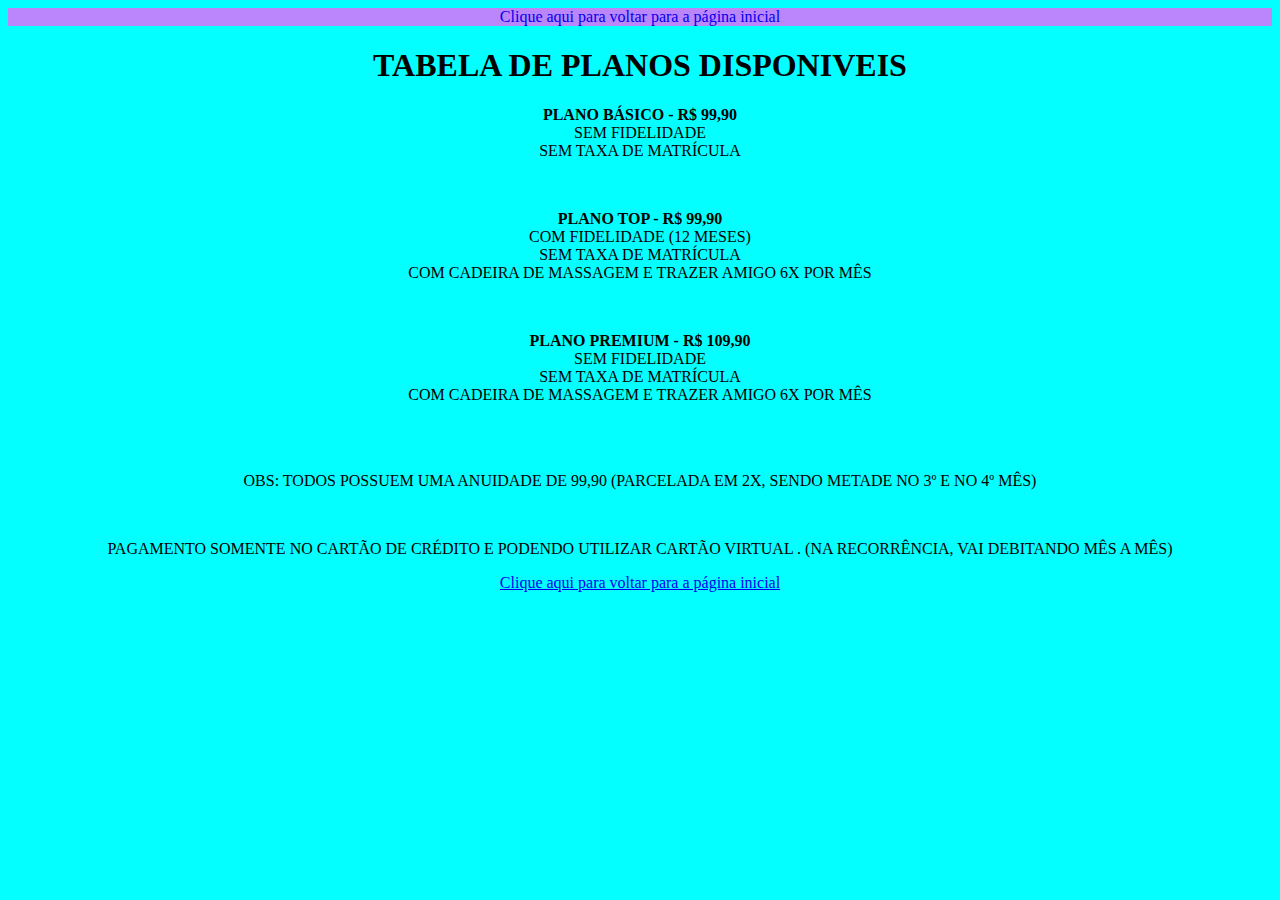
<file: index-academia-planos.html>
<!DOCTYPE html>
<html lang="en">

<head>
    <meta charset="UTF-8">
    <meta name="viewport" content="width=device-width, initial-scale=1.0">
    <title>Planos academia</title>
    <link rel="stylesheet" href="style.css">
</head>

<body class="texto-alinhado-no-centro fundo-planos">

    <header class="cabecalho">
        <a href="index.html" class="sem-text-decoration">Clique aqui para voltar para a página inicial</a>
    </header>
    <main class="texto-maiusculo">
        <h1>TABELA DE PLANOS DISPONIVEIS</h1>
        <!-- td (table data), th (table header), tr (table row) -->
        <ul> <strong>PLANO BÁSICO - R$ 99,90</strong>
            <li>Sem fidelidade</li>
            <li>Sem taxa de matrícula</li>
        </ul>
        <br>
        <ul><strong>PLANO TOP - R$ 99,90</strong>
            <li>COM fidelidade (12 meses)</li>
            <li>SEM taxa de matrícula</li>
            <li>COM cadeira de massagem e trazer amigo 6x por mês</li>
        </ul>
        <br>
        <ul><strong>PLANO PREMIUM - R$ 109,90</strong>
            <li>SEM fidelidade</li>
            <li>SEM taxa de matrícula</li>
            <li>COM cadeira de massagem e trazer amigo 6x por mês</li>
        </ul>
        <br>
        <br>
        <p>OBS: Todos possuem uma anuidade de 99,90 (parcelada em 2x, sendo metade no 3º e no 4º mês)</p>
        <br>
        <p>Pagamento somente no CARTÃO DE CRÉDITO e podendo utilizar cartão virtual . (na recorrência, vai debitando
            mês a mês)</p>
    </main>
    <footer>
        <nav>
            <a href="index.html">Clique aqui para voltar para a página inicial</a>
        </nav>
    </footer>

</body>

</html>
</file>
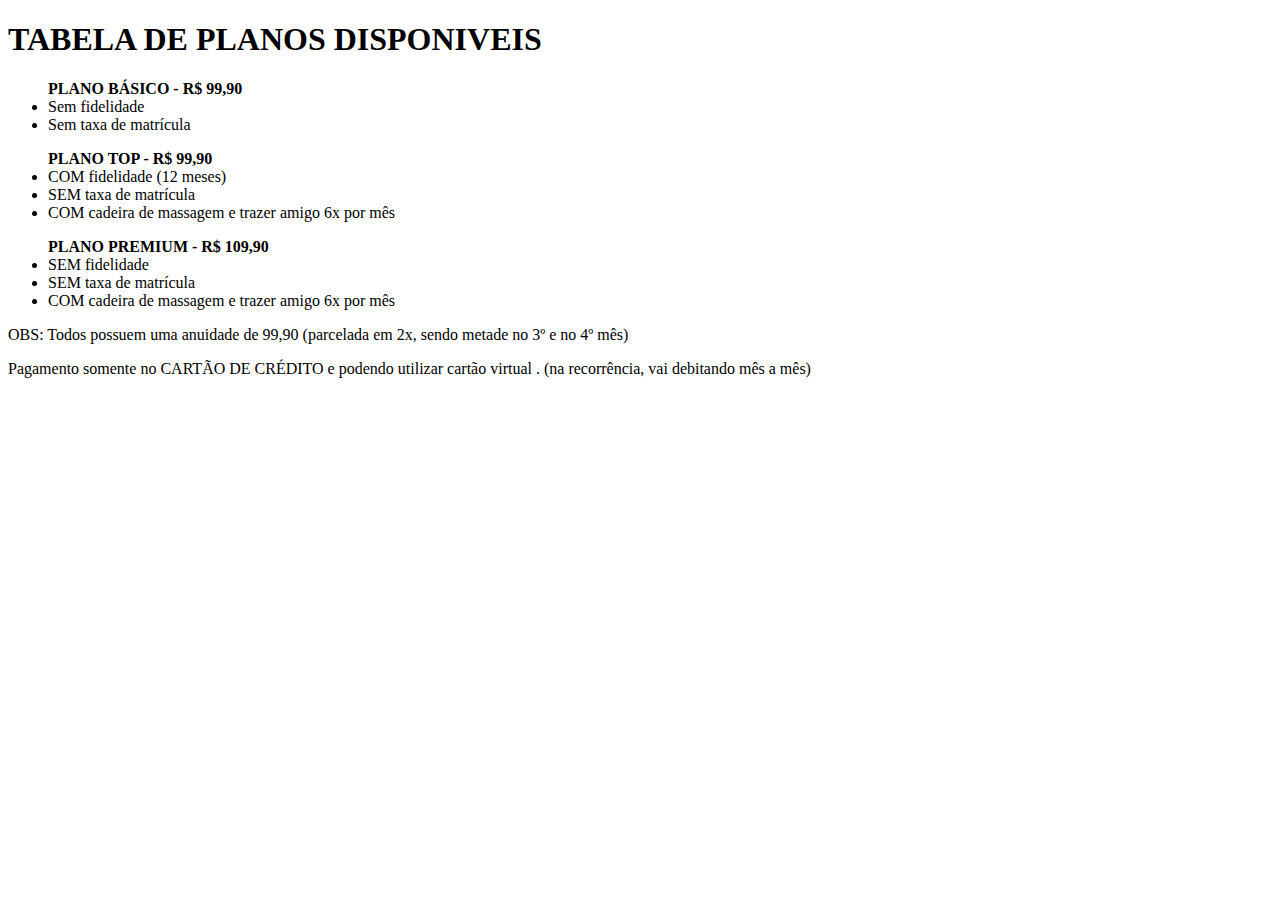
<file: index-precos-da-academia.html>
<!DOCTYPE html>
<html lang="en">
<head>
    <meta charset="UTF-8">
    <meta name="viewport" content="width=device-width, initial-scale=1.0">
    <title>Preços academia</title>
</head>
<body>
    <h1>TABELA DE PLANOS DISPONIVEIS</h1>
    <!-- td (table data), th (table header), tr (table row) -->
    <ul> <strong>PLANO BÁSICO - R$ 99,90</strong>
        <li>Sem fidelidade</li>
        <li>Sem taxa de matrícula</li>
    </ul>

    <ul><strong>PLANO TOP - R$ 99,90</strong>
        <li>COM fidelidade (12 meses)</li>
        <li>SEM taxa de matrícula</li>
        <li>COM cadeira de massagem e trazer amigo 6x por mês</li>
    </ul>
        
    <ul><strong>PLANO PREMIUM - R$ 109,90</strong>
        <li>SEM fidelidade</li>
        <li>SEM taxa de matrícula</li>
        <li>COM cadeira de massagem e trazer amigo 6x por mês</li>
    </ul>
    
    <p>OBS: Todos possuem uma anuidade de 99,90 (parcelada em 2x, sendo metade no 3º e no 4º mês)</p>

    <p>Pagamento somente no CARTÃO DE CRÉDITO e podendo utilizar cartão virtual . (na recorrência, vai debitando mês a mês)</p>
</body>
</html>
</file>
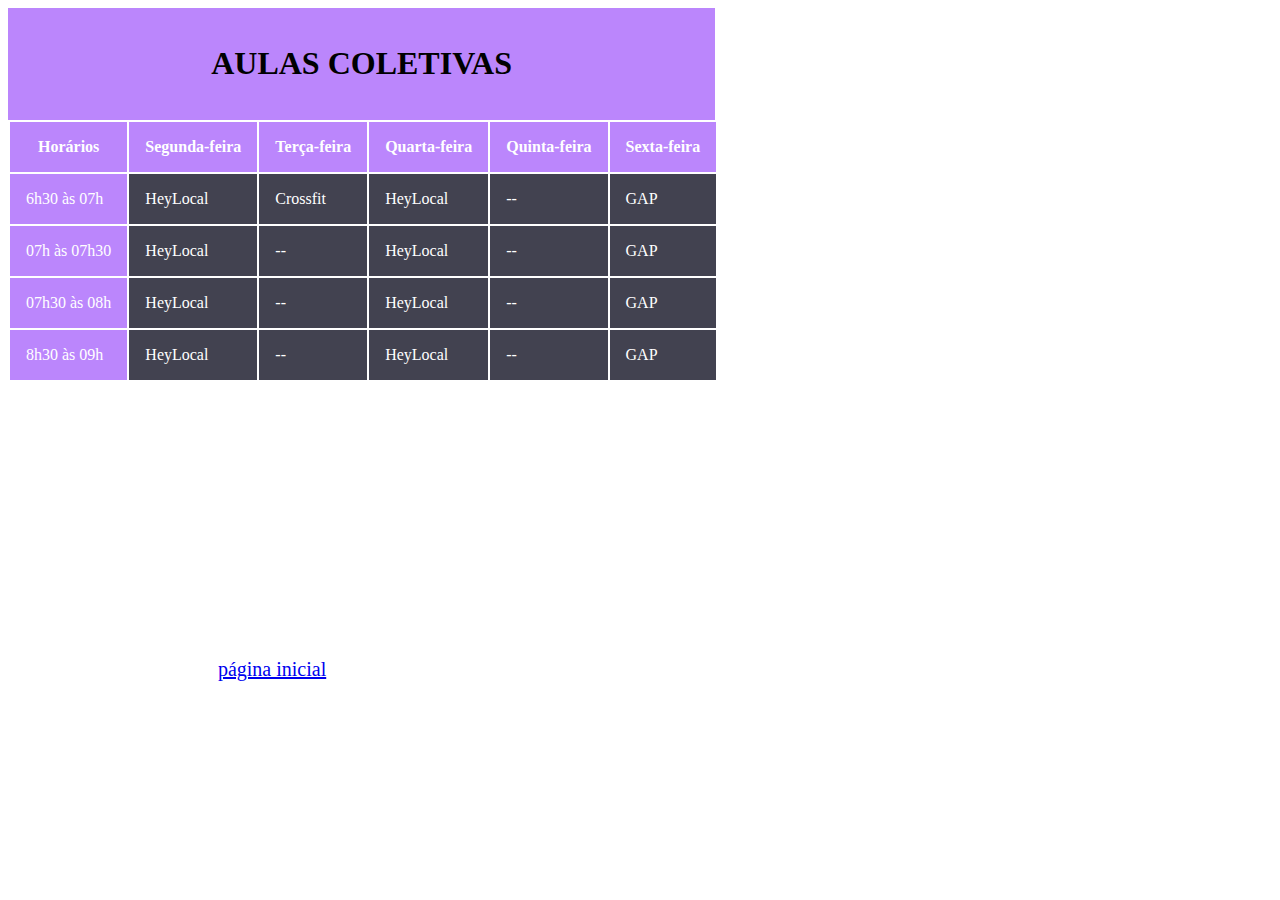
<file: index-tabela-de-horarios.html>
<!DOCTYPE html>
<html lang="en">
<head>
    <meta charset="UTF-8">
    <meta name="viewport" content="width=
    , initial-scale=1.0">
    <title>Tabela de horários</title>
    <link rel="stylesheet" href="style.css">
</head>
<body>
    <div class="titulo"><h1 >AULAS COLETIVAS</h1></div>    
    <!-- <table> </table> td (table data) th (table header) tr (table row) -->
    <table>
        <tr >
            <th class="text cabecalho">Horários</th>
            <th  class="text cabecalho">Segunda-feira</th>
            <th class="text cabecalho">Terça-feira</th>
            <th class="text cabecalho">Quarta-feira</th>
            <th class="text cabecalho">Quinta-feira</th>
            <th class="text cabecalho">Sexta-feira</th>
        </tr>

        <tr >
            <td class="text cabecalho">6h30 às 07h</td>
            <td class="text tabela">HeyLocal</td>
            <td class="text tabela">Crossfit</td>
            <td class="text tabela">HeyLocal</td>
            <td class="text tabela">--</td>
            <td class="text tabela">GAP</td>
        </tr>
        <tr>
            <td class="text cabecalho">07h às 07h30</td>
            <td class="text tabela">HeyLocal</td>
            <td class="text tabela">--</td>
            <td class="text tabela">HeyLocal</td>
            <td class="text tabela">--</td>
            <td class="text tabela">GAP</td>
        </tr>
        <tr>
            <td class="text cabecalho">07h30 às 08h</td>
            <td class="text tabela">HeyLocal</td>
            <td class="text tabela">--</td>
            <td class="text tabela">HeyLocal</td>
            <td class="text tabela">--</td>
            <td class="text tabela">GAP</td>
        </tr>
        <tr>
            <td class="text cabecalho">8h30 às 09h</td>
            <td class="text tabela">HeyLocal</td>
            <td class="text tabela">--</td>
            <td class="text tabela">HeyLocal</td>
            <td class="text tabela">--</td>
            <td class="text tabela">GAP</td>
        </tr>
    </table>
<p></p>

<div class="paginainiciallink"><p>Clique aqui e volte para a <a href="index.html"> página inicial</a></p></div>
</body>
</html>
</file>
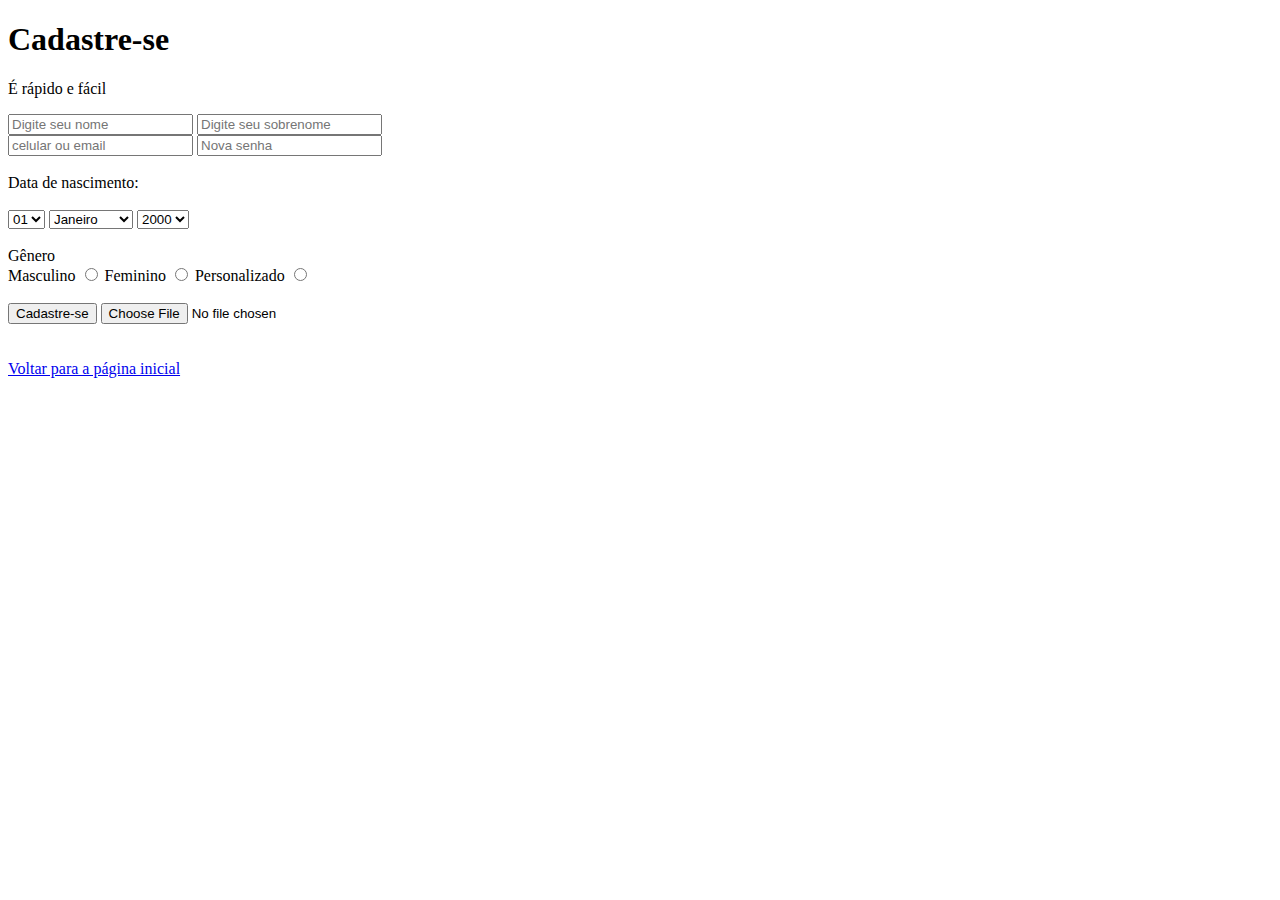
<file: index-tela-de-cadastro.html>
<!DOCTYPE html>
<html lang="en">

<head>
    <meta charset="UTF-8">
    <meta name="viewport" content="width=device-width, initial-scale=1.0">
    <title>Formulário de cadastro</title>
</head>

<body>
    <h1>Cadastre-se</h1>
    <p>É rápido e fácil</p>

    <form method="get" action="index-tela-de-cadastro.html" anctype="multipart/form-data">
        <input type="text" name="nome" name="nome" placeholder="Digite seu nome" required>
        <input type="text" name="sobrenome" name="sobrenome" placeholder="Digite seu sobrenome">
        <br>
        <input type="text" name="celular-ou-email" name="celular-ou-email" placeholder="celular ou email">
        <input type="password" name="senha" id="senha" placeholder="Nova senha">

        <br>
        <br>
        <label>Data de nascimento:</label>
        <br>
        <br>
        <select name="dia" id="dia">
            <option value="1">01</option>
            <option value="2">02</option>
            <option value="3">03</option>
            <option value="4">04</option>
            <option value="5">05</option>
            <option value="6">06</option>
            <option value="7">07</option>
            <option value="8">08</option>
            <option value="9">09</option>
            <option value="10">10</option>
            <option value="11">12</option>
            <option value="13">13</option>
            <option value="14">14</option>
            <option value="15">15</option>
            <option value="16">16</option>
            <option value="17">17</option>
            <option value="18">18</option>
            <option value="19">19</option>
            <option value="20">20</option>
            <option value="21">21</option>
            <option value="22">22</option>
            <option value="23">23</option>
            <option value="24">24</option>
            <option value="25">25</option>
            <option value="26">26</option>
            <option value="27">27</option>
            <option value="28">28</option>
            <option value="29">29</option>
            <option value="30">30</option>
            <option value="31">31</option>
        

        </select>

        <select name="mes" id="mes">
            <option value="janeiro">Janeiro</option>
            <option value="fevereiro">Fevereiro</option>
            <option value="março">Março</option>
            <option value="abril">Abril</option>
            <option value="maio">Maio</option>
            <option value="junho">Junho</option>
            <option value="julho">Julho</option>
            <option value="agosto">Agosto</option>
            <option value="setembro">Setembro</option>
            <option value="outubro">Outubro</option>
            <option value="novembro">Novembro</option>
            <option value="dezembro">Dezembro</option>
            

        </select>

        <select name="ano" id="ano">
            <option value="2000">2000</option>
            <option value="2001">2001</option>
            <option value="2002">2002</option>
            <option value="2003">2003</option>
            <option value="2004">2004</option>
            <option value="2005">2005</option>
            <option value="2006">2006</option>
            <option value="2007">2007</option>
            <option value="2008">2008</option>
            <option value="2009">2009</option>
            <option value="2010">2010</option>
            <option value="2011">2011</option>
            <option value="2012">2012</option>
            <option value="2013">2013</option>
            <option value="2014">2014</option>
            <option value="2015">2015</option>
            <option value="2016">2016</option>
            <option value="2017">2017</option>
            <option value="2018">2018</option>
            <option value="2019">2019</option>
            <option value="2020">2020</option>
            <option value="2021">2021</option>
            <option value="2022">2022</option>
            <option value="2023">2023</option>
            <option value="2024">2024</option>

        </select>
        <br>
        <br>
    
        <label>Gênero</label>
        <br>
        <label for="masculino">Masculino</label>
        <input type="radio" name="genero" id="masculino" value="masculino"> 
        
        <label for="feminino">Feminino</label>
        <input type="radio" name="genero" id="feminino" value="feminino" selected>
        
        <label for="personalizado">Personalizado</label>
        <input type="radio" name="genero" id="personalizado" value="personalizado">
         
        <br>
        <br>
        <input type="submit" value="Cadastre-se">

        <input type="file"> 
        <!-- pode servir pro usuário selecionar uma logo, imagem para usar no perfil do Facebook         -->
    </form>
    <br>
    <br>
    <a href="index.html">Voltar para a página inicial</a>

</body>

</html>
</file>
<file: style.css>
/* * {
    padding: 0;
    border: 0;
    margin: 0;
    vertical-align: baseline;
    list-style: none;
    
} */

*{
    padding: 0px;
    border: 0px;
}

.paginainiciallink {

    padding-top: 12em;
    font-size: 20px;
    color: #ffff;
}

.titulo {

    background-color: #BB86FC;
    /* width: 22em; */
    box-sizing: border-box;
    width: 44.2em;
    padding: 1em;
    
    text-align: center;
}




.cabecalho {

    background-color: #BB86FC;
}

.text {

    color: #ffff;
    padding: 1em;
    border: 2em;
}

.tabela {

    background-color: #424250;

}

/* .rodape-menu-principal {
    padding: 24px;
    color: #000000;
    background-color: #22D4FD;
    text-align: center;
    font-family: 'Montserrat', sans-serif;
    font-size: 24px;
    font-weight: 400;
} */

.rodape-menu-principal {
    padding: 3em;
    margin-top: 3em;
    margin-left: 5em;
    border: solid 20px;

    background-color: black;
    font-size: 2em;
    width: 20em;
}

.sem-text-decoration {
    text-decoration: none;
}

.texto-alinhado-no-centro {
    
       text-align: center;
   } 
   
.fundo-pagina-principal {
    background-color: #05f086;
}

.fundo-planos {
    background-color: #03ffff

}

.texto-maiusculo {
    text-transform: uppercase;
}

.texto-minusculo {
    text-transform: lowercase;
}



@font-face {
    font-family: 'nova';
    src: url('./fontes-site-gym/Capture\ it.ttf');
}

.fonte-tenada {
    font-family: 'nova';
}
</file>
